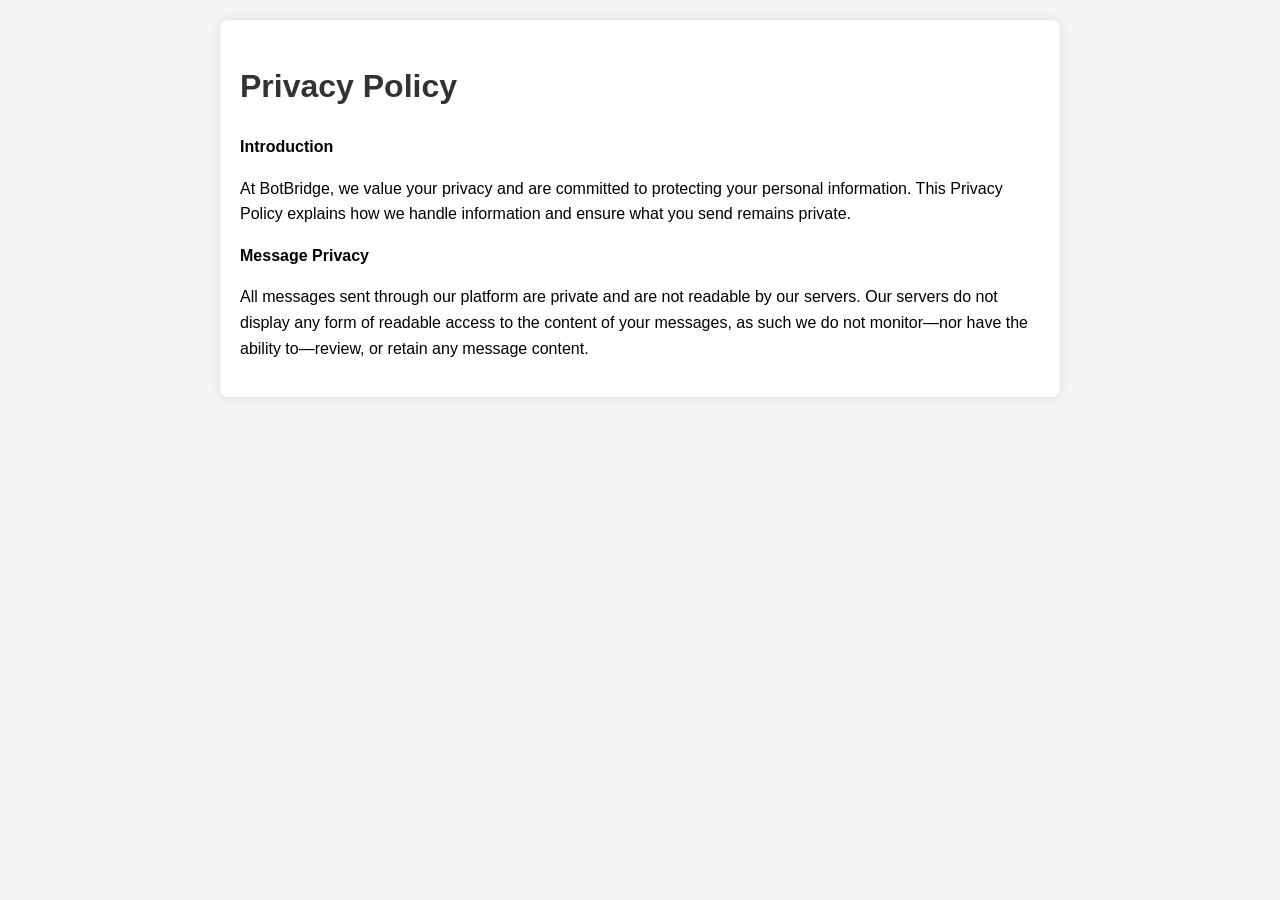
<file: PrivacyPolicy.html>
<!DOCTYPE html>
<html lang="en">
<head>
    <meta charset="UTF-8">
    <meta name="viewport" content="width=device-width, initial-scale=1.0">
    <title>Privacy Policy - BotBridge</title>
    <style>
        body {
            font-family: Arial, sans-serif;
            line-height: 1.6;
            margin: 0;
            padding: 0;
            background-color: #f4f4f4;
        }
        .container {
            max-width: 800px;
            margin: 20px auto;
            padding: 20px;
            background: #fff;
            border-radius: 8px;
            box-shadow: 0 0 10px rgba(0, 0, 0, 0.1);
        }
        h1 {
            color: #333;
        }
        h2 {
            color: #555;
        }
        p {
            margin: 0 0 1em;
        }
    </style>
</head>
<body>
    <div class="container">
        <h1>Privacy Policy</h1>
        <p><strong>Introduction</strong></p>
        <p>At BotBridge, we value your privacy and are committed to protecting your personal information. This Privacy Policy explains how we handle information and ensure what you send remains private.</p>
        
        <p><strong>Message Privacy</strong></p>
        <p>All messages sent through our platform are private and are not readable by our servers. Our servers do not display any form of readable access to the content of your messages, as such we do not monitor—nor have the ability to—review, or retain any message content.</p>
    </div>
</body>
</html>
</file>
